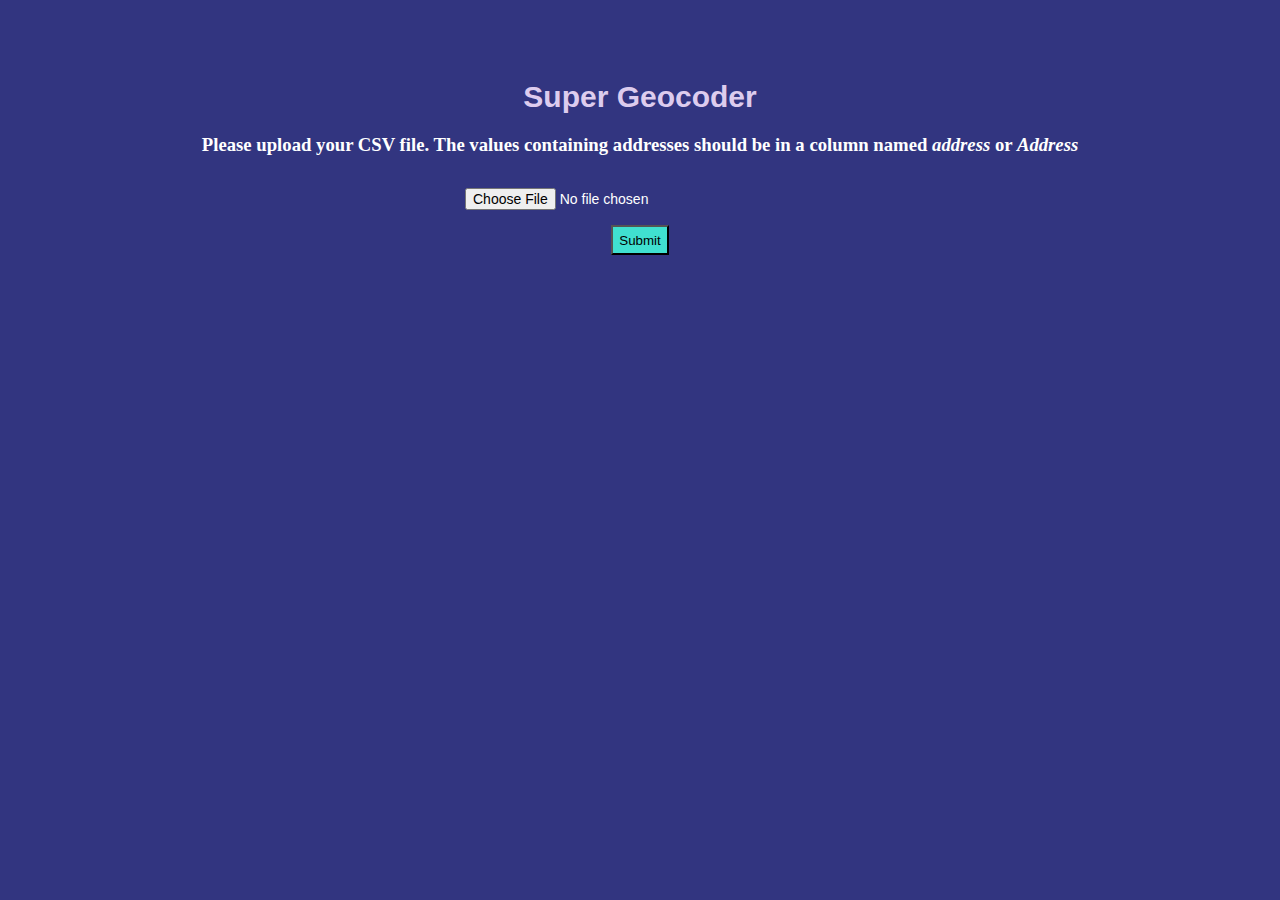
<file: app10_GeocoderWebApp/templates/index.html>
<!DOCTYPE html>
<html lang="en">
    <title>Super Geocoder</title>
    <head>
        <link href="../static/main.css" rel="stylesheet">
    </head>
    <body>
        <div class="container">
            <h1>Super Geocoder</h1>
            <h3>Please upload your CSV file.
                The values containing addresses should be in a column named <i>address</i> or <i>Address</i></h3>
            <form action={{ url_for('success') }} method="POST" enctype="multipart/form-data">
                <input type="file" name="file" required><br>
                <button type="submit">Submit</button>
            </form>
        </div>
    </body>
</html>
</file>
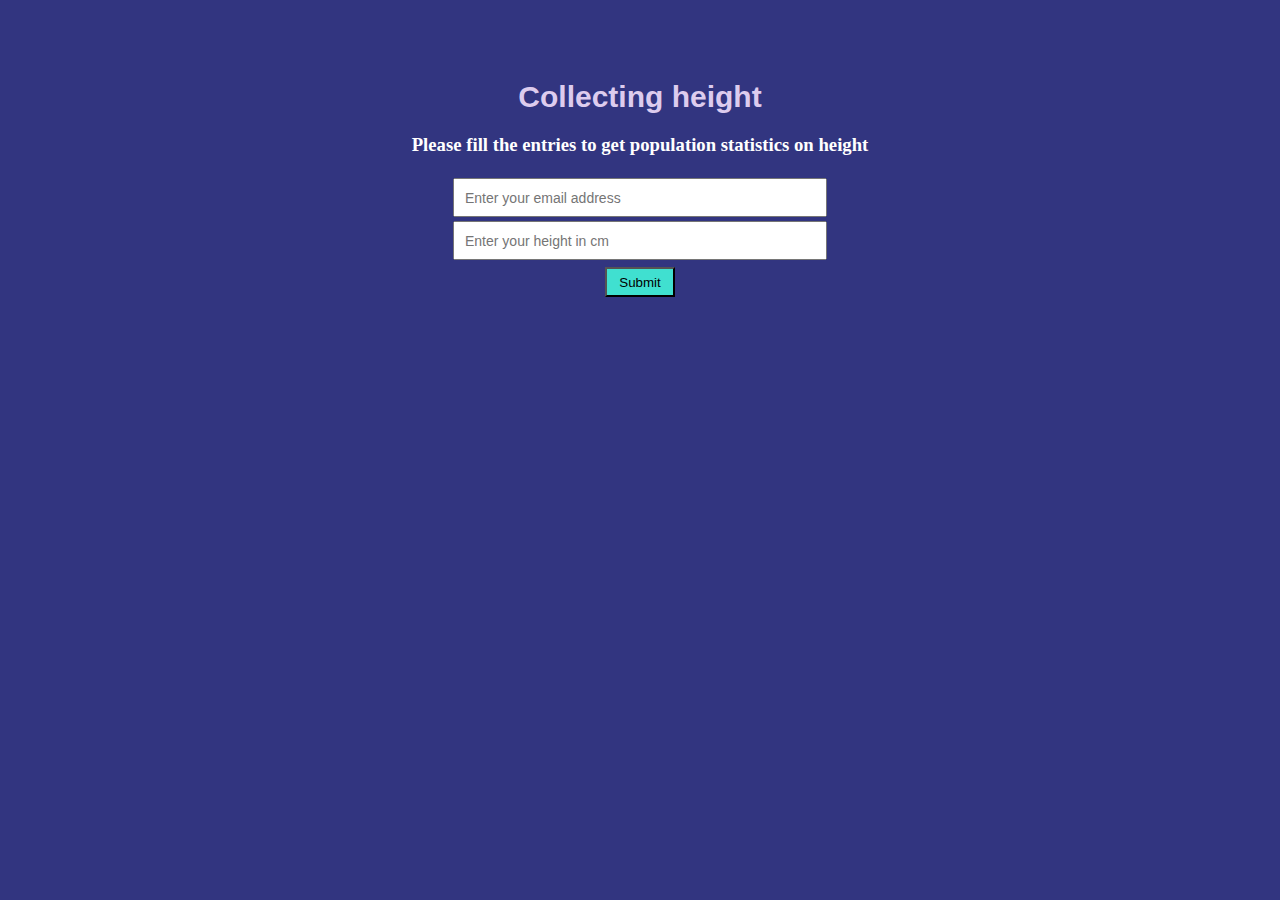
<file: app9_DatabaseWebApp/templates/index.html>
<!DOCTYPE html>
<html lang="en">
    <title>Data Collector App</title>
    <head>
        <link href="../static/main.css" rel="stylesheet">
    </head>
    <body>
        <div class="container">
            <h1>Collecting height</h1>
            <h3>Please fill the entries to get population statistics on height</h3>
            <form action="{{url_for('success')}}" method="POST">
                <input title="Your email will be safe with us" placeholder="Enter your email address" type="email" name="email" required> <br>
                <input title="Your data will be safe with us" placeholder="Enter your height in cm" type="number" min="50" max="300" name="height" required> <br>
                <button type="submit">Submit</button>
            </form>
        </div>
    </body>
</html>
</file>
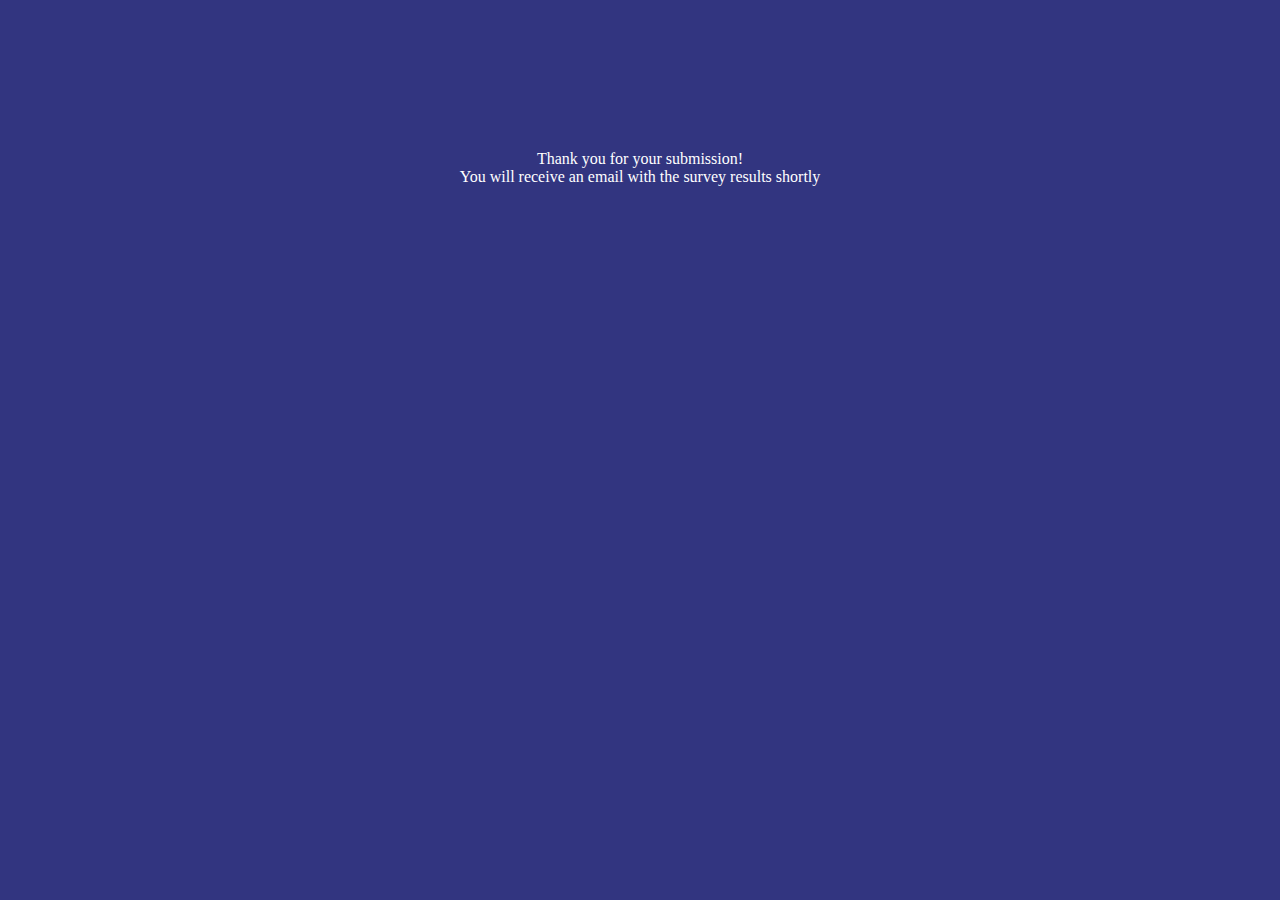
<file: app9_DatabaseWebApp/templates/success.html>
<!DOCTYPE html>
<html lang="en">
    <title>Data Collector App</title>
    <head>
        <link href="../static/main.css" rel="stylesheet">
    </head>
    <body>
        <div class="container">
            <p>Thank you for your submission! <br>
            You will receive an email with the survey results shortly
            </p>
        </div>
    </body>
</html>
</file>
<file: app10_GeocoderWebApp/static/main.css>
body {
    background-color: #323580;
}

.container {
    color: #FFFFFF;
    text-align: center;
}

.container h1 {
    font-family: Arial, sans-serif;
    font-size: 30px;
    color: #DDCCEE;
    margin-top: 80px;
}

.container form {
    margin: 20px;
}

.container input {
    width: 350px;
    height: 15px;
    font-size: 14px;
    margin: 2px;
    padding: 10px;
}

.container button {
    height: 30px;
    background-color: turquoise;
    margin: 10px;
}
</file>
<file: app9_DatabaseWebApp/static/main.css>
body {
    background-color: #323580;
}

.container {
    color: #FFFFFF;
    text-align: center;
}

.container h1 {
    font-family: Arial, sans-serif;
    font-size: 30px;
    color: #DDCCEE;
    margin-top: 80px;
}

.container form {
    margin: 20px;
}

.container input {
    width: 350px;
    height: 15px;
    font-size: 14px;
    margin: 2px;
    padding: 10px;
}

.container button {
    width: 70px;
    height: 30px;
    background-color: turquoise;
    margin: 5px;
}

.container p {
    margin: 150px;
}
</file>
